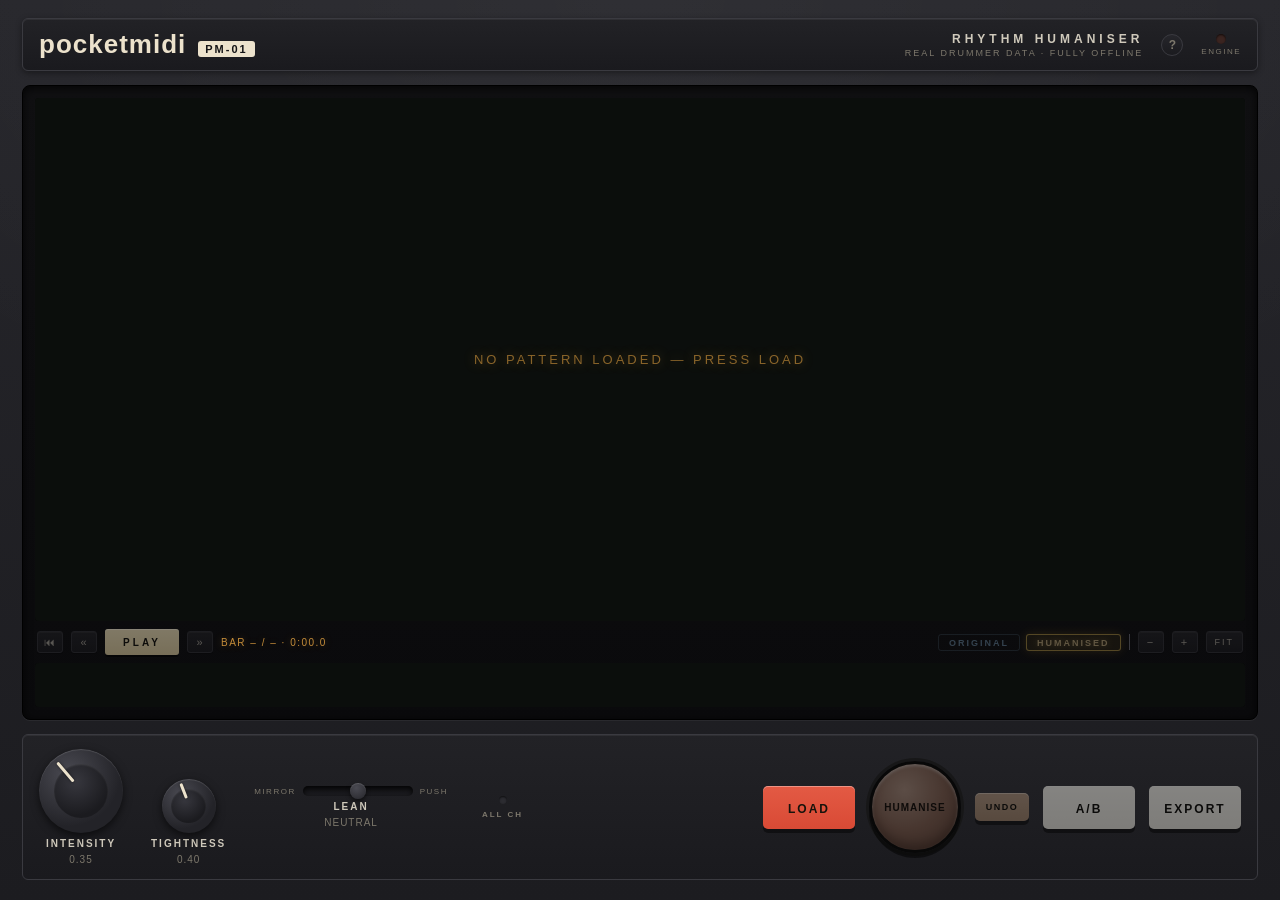
<file: pocketmidi_gui/web/index.html>
<!DOCTYPE html>
<html lang="en">
<head>
<meta charset="utf-8">
<title>pocketmidi</title>
<link rel="stylesheet" href="style.css">
</head>
<body>
<div id="unit">

  <header id="brandplate">
    <div class="brand-left">
      <span class="wordmark">pocketmidi</span>
      <span class="model-badge">PM-01</span>
    </div>
    <div class="brand-right">
      <div class="brand-lines">
        <span class="tagline">RHYTHM HUMANISER</span>
        <span class="subline">REAL DRUMMER DATA &middot; FULLY OFFLINE</span>
      </div>
      <button id="btn-help" title="What do all these controls do?">?</button>
      <div class="led-block" title="Lights when the humanisation engine and drummer profile are loaded">
        <div id="power-led" class="led"></div>
        <span class="led-label">ENGINE</span>
      </div>
    </div>
  </header>

  <section id="screen-bezel">
    <div id="screen-wrap">
      <canvas id="groove-screen"></canvas>
      <div id="screen-empty" class="screen-overlay visible">NO PATTERN LOADED &mdash; PRESS LOAD</div>
    </div>
    <div id="transport">
      <button class="tbtn" id="btn-tostart" title="Back to the top (Home)">&#9198;</button>
      <button class="tbtn" id="btn-barback" title="Back one bar (&larr;)">&laquo;</button>
      <button class="tbtn tbtn-play" id="btn-play" disabled
              title="Play / stop (space). Click the screen or drag the ruler to set where playback starts">PLAY</button>
      <button class="tbtn" id="btn-barfwd" title="Forward one bar (&rarr;)">&raquo;</button>
      <span id="readout">BAR &ndash; / &ndash; &middot; 0:00.0</span>
      <span class="t-space"></span>
      <div id="version-chips">
        <button class="vchip vchip-orig" id="vchip-orig" disabled
                title="Hear the un-humanised original (A)">ORIGINAL</button>
        <button class="vchip vchip-hum active" id="vchip-hum" disabled
                title="Hear the humanised version (A)">HUMANISED</button>
      </div>
      <span class="t-sep"></span>
      <button class="tbtn" id="btn-zoomout" title="Zoom out">&minus;</button>
      <button class="tbtn" id="btn-zoomin" title="Zoom in">+</button>
      <button class="tbtn tbtn-wide" id="btn-fit" title="Fit the whole song (double-click the screen does this too)">FIT</button>
    </div>
    <div id="minimap-wrap" title="Whole song — click or drag to move the view">
      <canvas id="minimap"></canvas>
    </div>
  </section>

  <section id="controls">
    <div id="knobs">
      <div class="knob-mount big" id="knob-intensity"
           title="How much humanisation is applied. 0.2–0.5 is the sweet spot; 1.0 is raw drummer spread (loose). Click a lane on the screen to set it for just that drum. Drag up/down · shift = fine · double-click = reset">
        <div class="knob"><div class="knob-cap"></div><div class="knob-rotor"><div class="knob-pointer"></div></div></div>
        <span class="ctl-label" id="lbl-intensity">INTENSITY</span>
        <span class="ctl-value">0.35</span>
        <button id="btn-kit" class="kit-chip" title="Back to whole-kit scope (Esc)">KIT</button>
      </div>
      <div class="knob-mount" id="knob-tightness"
           title="How much the kit moves as one pocket — kit-wide: the whole kit shares one internal clock. Drag up/down · shift = fine · double-click = reset">
        <div class="knob"><div class="knob-cap"></div><div class="knob-rotor"><div class="knob-pointer"></div></div></div>
        <span class="ctl-label">TIGHTNESS</span>
        <span class="ctl-value">0.40</span>
      </div>
      <div class="slider-mount" id="slider-lean"
           title="Kit-wide lean. Right = the source drummers' own push/drag habits; left = the MIRROR of them (inverts their tendencies); centre = neutral, variation centred on the grid.">
        <div class="slider-row">
          <span class="slider-end">MIRROR</span>
          <div class="slider-track"><div class="slider-thumb"></div></div>
          <span class="slider-end">PUSH</span>
        </div>
        <span class="ctl-label">LEAN</span>
        <span class="ctl-value">NEUTRAL</span>
      </div>
      <div class="mini-toggle" id="toggle-allch" title="Humanise drum-range notes on every MIDI channel, not just channel 10 (applies on next humanise)">
        <div class="mini-led"></div>
        <span class="ctl-label">ALL CH</span>
      </div>
    </div>
    <div id="buttons">
      <button id="btn-load"     class="pad pad-red">LOAD</button>
      <button id="btn-humanise" class="pad-hero" disabled
              title="Apply real-drummer timing and velocity — every press is a fresh take">
        <span>HUMANISE</span>
      </button>
      <button id="btn-undo"     class="pad pad-orange pad-small" disabled
              title="Swap back to the previous render (press again to redo)">UNDO</button>
      <button id="btn-ab"       class="pad pad-cream" disabled title="Flip between original and humanised while playing (A)">A/B</button>
      <button id="btn-export"   class="pad pad-cream" disabled title="Save the humanised MIDI">EXPORT</button>
    </div>
  </section>

  <div id="toast"></div>

  <div id="help-overlay">
    <div id="help-card">
      <div class="help-title">CONTROLS <button id="btn-help-close">&times;</button></div>
      <dl>
        <dt>INTENSITY</dt><dd>How much humanisation. 0.2&ndash;0.5 is the sweet spot; 1.0 is raw drummer spread. Click a lane name on the screen to set it for just that drum (a dot marks lanes with their own setting; KIT or Esc returns to the whole kit).</dd>
        <dt>TIGHTNESS</dt><dd>How much the kit moves as one pocket vs every hit drifting on its own. Kit-wide &mdash; the whole kit shares one internal clock, so a lane can be tighter, but not on a separate clock.</dd>
        <dt>LEAN</dt><dd>Kit-wide. Right (push) re-applies the source drummers' own per-drum lean habits; left is the mirror image of them &mdash; it inverts those tendencies, it doesn't add a flat delay. Centre = neutral, on the grid.</dd>
        <dt>ALL CH</dt><dd>Humanise drum notes on every MIDI channel, not just channel 10.</dd>
        <dt>HUMANISE</dt><dd>Apply the groove &mdash; every press is a fresh take with your current settings. <b>UNDO</b> swaps back to the previous render (again = redo).</dd>
        <dt>TRANSPORT</dt><dd>&#9198; top &middot; &laquo; &raquo; step a bar (&larr; &rarr;) &middot; drag the ruler or click the screen to move the playhead.</dd>
        <dt>ORIGINAL / HUMANISED</dt><dd>What you're hearing &mdash; blue is the original, amber is humanised. Click (or press A) to flip, even mid-playback.</dd>
        <dt>ENGINE</dt><dd>Lit when the drummer profile is loaded and ready.</dd>
        <dt>SCREEN</dt><dd>Click = set play position &middot; drag = pan &middot; &#8984;wheel = zoom &middot; double-click = fit &middot; ghosts = the other version's positions.</dd>
      </dl>
    </div>
  </div>
</div>

<script src="bridge.js"></script>
<script src="screen.js"></script>
<script src="knobs.js"></script>
<script src="audio.js"></script>
<script src="main.js"></script>
</body>
</html>
</file>
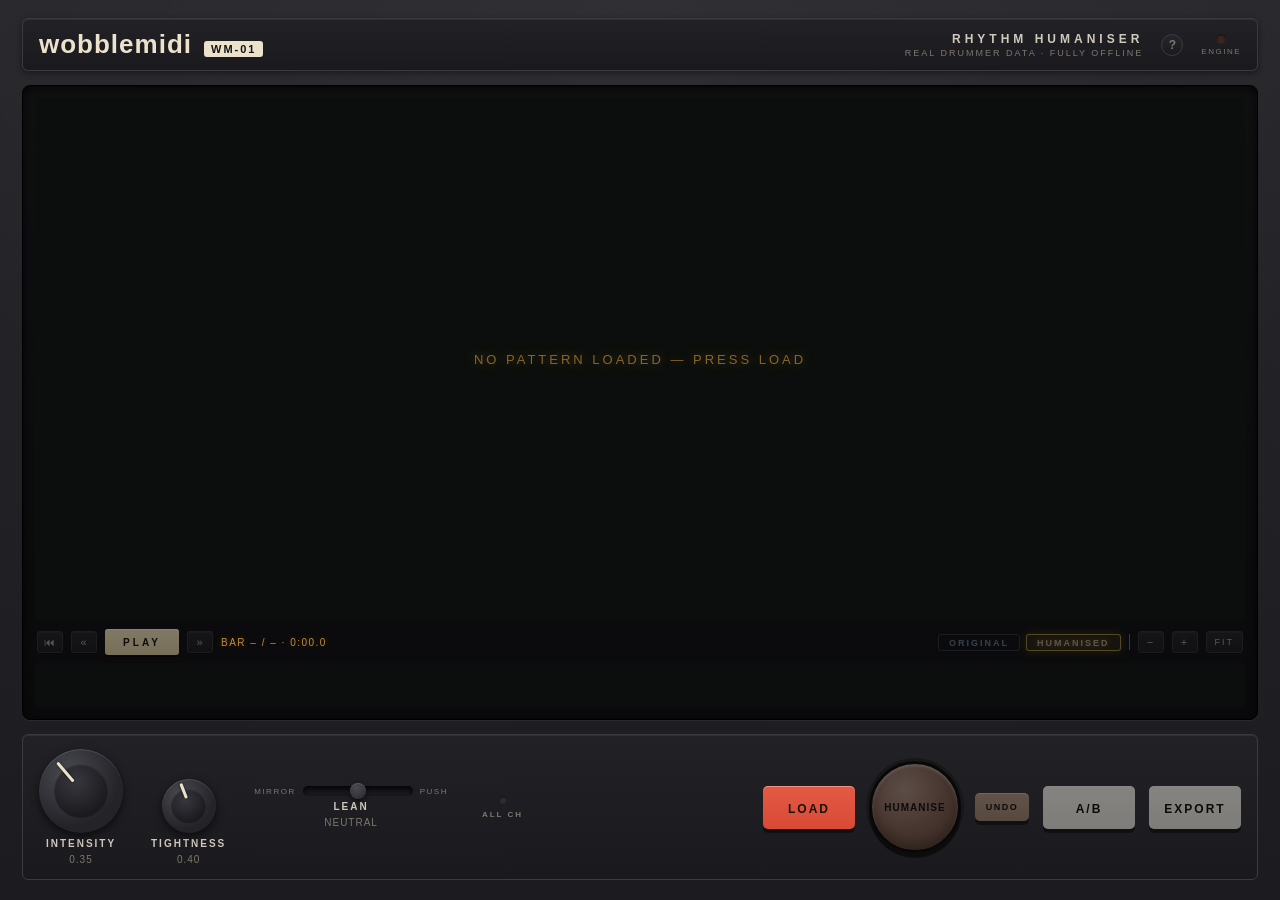
<file: wobblemidi_gui/web/index.html>
<!DOCTYPE html>
<html lang="en">
<head>
<meta charset="utf-8">
<title>wobblemidi</title>
<link rel="stylesheet" href="style.css">
</head>
<body>
<div id="unit">

  <header id="brandplate">
    <div class="brand-left">
      <span class="wordmark">wobblemidi</span>
      <span class="model-badge">WM-01</span>
    </div>
    <div class="brand-right">
      <div class="brand-lines">
        <span class="tagline">RHYTHM HUMANISER</span>
        <span class="subline">REAL DRUMMER DATA &middot; FULLY OFFLINE</span>
      </div>
      <button id="btn-help" title="What do all these controls do?">?</button>
      <div class="led-block" title="Lights when the humanisation engine and drummer profile are loaded">
        <div id="power-led" class="led"></div>
        <span class="led-label">ENGINE</span>
      </div>
    </div>
  </header>

  <section id="screen-bezel">
    <div id="screen-wrap">
      <canvas id="groove-screen"></canvas>
      <div id="screen-empty" class="screen-overlay visible">NO PATTERN LOADED &mdash; PRESS LOAD</div>
    </div>
    <div id="transport">
      <button class="tbtn" id="btn-tostart" title="Back to the top (Home)">&#9198;</button>
      <button class="tbtn" id="btn-barback" title="Back one bar (&larr;)">&laquo;</button>
      <button class="tbtn tbtn-play" id="btn-play" disabled
              title="Play / stop (space). Click the screen or drag the ruler to set where playback starts">PLAY</button>
      <button class="tbtn" id="btn-barfwd" title="Forward one bar (&rarr;)">&raquo;</button>
      <span id="readout">BAR &ndash; / &ndash; &middot; 0:00.0</span>
      <span class="t-space"></span>
      <div id="version-chips">
        <button class="vchip vchip-orig" id="vchip-orig" disabled
                title="Hear the un-humanised original (A)">ORIGINAL</button>
        <button class="vchip vchip-hum active" id="vchip-hum" disabled
                title="Hear the humanised version (A)">HUMANISED</button>
      </div>
      <span class="t-sep"></span>
      <button class="tbtn" id="btn-zoomout" title="Zoom out">&minus;</button>
      <button class="tbtn" id="btn-zoomin" title="Zoom in">+</button>
      <button class="tbtn tbtn-wide" id="btn-fit" title="Fit the whole song (double-click the screen does this too)">FIT</button>
    </div>
    <div id="minimap-wrap" title="Whole song — click or drag to move the view">
      <canvas id="minimap"></canvas>
    </div>
  </section>

  <section id="controls">
    <div id="knobs">
      <div class="knob-mount big" id="knob-intensity"
           title="How much humanisation is applied. 0.2–0.5 is the sweet spot; 1.0 is raw drummer spread (loose). Click a lane on the screen to set it for just that drum. Drag up/down · shift = fine · double-click = reset">
        <div class="knob"><div class="knob-cap"></div><div class="knob-rotor"><div class="knob-pointer"></div></div></div>
        <span class="ctl-label" id="lbl-intensity">INTENSITY</span>
        <span class="ctl-value">0.35</span>
        <button id="btn-kit" class="kit-chip" title="Back to whole-kit scope (Esc)">KIT</button>
      </div>
      <div class="knob-mount" id="knob-tightness"
           title="How much the kit moves as one pocket — kit-wide: the whole kit shares one internal clock. Drag up/down · shift = fine · double-click = reset">
        <div class="knob"><div class="knob-cap"></div><div class="knob-rotor"><div class="knob-pointer"></div></div></div>
        <span class="ctl-label">TIGHTNESS</span>
        <span class="ctl-value">0.40</span>
      </div>
      <div class="slider-mount" id="slider-lean"
           title="Kit-wide lean. Right = the source drummers' own push/drag habits; left = the MIRROR of them (inverts their tendencies); centre = neutral, variation centred on the grid.">
        <div class="slider-row">
          <span class="slider-end">MIRROR</span>
          <div class="slider-track"><div class="slider-thumb"></div></div>
          <span class="slider-end">PUSH</span>
        </div>
        <span class="ctl-label">LEAN</span>
        <span class="ctl-value">NEUTRAL</span>
      </div>
      <div class="mini-toggle" id="toggle-allch" title="Humanise drum-range notes on every MIDI channel, not just channel 10 (applies on next humanise)">
        <div class="mini-led"></div>
        <span class="ctl-label">ALL CH</span>
      </div>
    </div>
    <div id="buttons">
      <button id="btn-load"     class="pad pad-red">LOAD</button>
      <button id="btn-humanise" class="pad-hero" disabled
              title="Apply real-drummer timing and velocity — every press is a fresh take">
        <span>HUMANISE</span>
      </button>
      <button id="btn-undo"     class="pad pad-orange pad-small" disabled
              title="Swap back to the previous render (press again to redo)">UNDO</button>
      <button id="btn-ab"       class="pad pad-cream" disabled title="Flip between original and humanised while playing (A)">A/B</button>
      <button id="btn-export"   class="pad pad-cream" disabled title="Save the humanised MIDI">EXPORT</button>
    </div>
  </section>

  <div id="toast"></div>

  <div id="help-overlay">
    <div id="help-card">
      <div class="help-title">CONTROLS <button id="btn-help-close">&times;</button></div>
      <dl>
        <dt>INTENSITY</dt><dd>How much humanisation. 0.2&ndash;0.5 is the sweet spot; 1.0 is raw drummer spread. Click a lane name on the screen to set it for just that drum (a dot marks lanes with their own setting; KIT or Esc returns to the whole kit).</dd>
        <dt>TIGHTNESS</dt><dd>How much the kit moves as one pocket vs every hit drifting on its own. Kit-wide &mdash; the whole kit shares one internal clock, so a lane can be tighter, but not on a separate clock.</dd>
        <dt>LEAN</dt><dd>Kit-wide. Right (push) re-applies the source drummers' own per-drum lean habits; left is the mirror image of them &mdash; it inverts those tendencies, it doesn't add a flat delay. Centre = neutral, on the grid.</dd>
        <dt>ALL CH</dt><dd>Humanise drum notes on every MIDI channel, not just channel 10.</dd>
        <dt>HUMANISE</dt><dd>Apply the groove &mdash; every press is a fresh take with your current settings. <b>UNDO</b> swaps back to the previous render (again = redo).</dd>
        <dt>TRANSPORT</dt><dd>&#9198; top &middot; &laquo; &raquo; step a bar (&larr; &rarr;) &middot; drag the ruler or click the screen to move the playhead.</dd>
        <dt>ORIGINAL / HUMANISED</dt><dd>What you're hearing &mdash; blue is the original, amber is humanised. Click (or press A) to flip, even mid-playback.</dd>
        <dt>ENGINE</dt><dd>Lit when the drummer profile is loaded and ready.</dd>
        <dt>SCREEN</dt><dd>Click = set play position &middot; drag = pan &middot; &#8984;wheel = zoom &middot; double-click = fit &middot; ghosts = the other version's positions.</dd>
      </dl>
    </div>
  </div>
</div>

<script src="bridge.js"></script>
<script src="screen.js"></script>
<script src="knobs.js"></script>
<script src="audio.js"></script>
<script src="main.js"></script>
</body>
</html>
</file>
<file: pocketmidi_gui/web/style.css>
/* pocketmidi faceplate — TR-808-inspired skin.
   Palette: charcoal case, warm cream labels, the 808 red/orange/yellow/cream pad row. */

:root {
  --case:        #141416;
  --panel-hi:    #26262b;
  --panel-lo:    #1c1c20;
  --line:        #3a3a40;
  --label:       #cfc9bb;
  --label-dim:   #7d786c;
  --red:         #d94a35;
  --orange:      #e2782a;
  --yellow:      #e8b73c;
  --cream:       #ece2cc;
  --screen-bg:   #0b0e0c;
  --screen-glow: #ffb648;
  --led-on:      #ff5b3d;
}

* { margin: 0; padding: 0; box-sizing: border-box; user-select: none; -webkit-user-select: none; }

html, body {
  height: 100%;
  background: var(--case);
  font-family: "Futura", "Avenir Next", "Century Gothic", -apple-system, sans-serif;
  color: var(--label);
  overflow: hidden;
}

#unit {
  display: flex;
  flex-direction: column;
  height: 100vh;
  padding: 18px 22px 20px;
  gap: 14px;
  background:
    radial-gradient(120% 90% at 50% 0%, rgba(255,255,255,0.045), rgba(255,255,255,0) 60%),
    linear-gradient(180deg, var(--panel-hi), var(--panel-lo));
}

/* ---------- brand plate ---------- */

#brandplate {
  display: flex;
  justify-content: space-between;
  align-items: center;
  padding: 10px 16px;
  border: 1px solid var(--line);
  border-radius: 6px;
  background: linear-gradient(180deg, #222226, #1a1a1e);
  box-shadow: inset 0 1px 0 rgba(255,255,255,0.06), 0 2px 6px rgba(0,0,0,0.4);
}

.brand-left { display: flex; align-items: baseline; gap: 12px; }

.wordmark {
  font-size: 26px;
  font-weight: 700;
  letter-spacing: 1px;
  color: var(--cream);
}

.model-badge {
  font-size: 11px;
  font-weight: 700;
  letter-spacing: 2px;
  color: var(--case);
  background: var(--cream);
  padding: 2px 7px;
  border-radius: 3px;
}

.brand-right { display: flex; align-items: center; gap: 18px; }

.brand-lines { display: flex; flex-direction: column; align-items: flex-end; gap: 2px; }

.tagline {
  font-size: 12px;
  font-weight: 700;
  letter-spacing: 4px;
  color: var(--label);
}

.subline {
  font-size: 9px;
  letter-spacing: 2px;
  color: var(--label-dim);
}

.led-block { display: flex; flex-direction: column; align-items: center; gap: 3px; }

.led {
  width: 10px; height: 10px;
  border-radius: 50%;
  background: #3a2420;
  box-shadow: inset 0 1px 2px rgba(0,0,0,0.7);
}

.led.on {
  background: var(--led-on);
  box-shadow: 0 0 8px 2px rgba(255,91,61,0.55), inset 0 0 2px rgba(255,255,255,0.5);
}

@keyframes led-blink { 0%, 100% { opacity: 1; } 50% { opacity: 0.25; } }
.led.err { background: var(--led-on); animation: led-blink 0.7s step-end infinite; }

#btn-help {
  width: 22px; height: 22px;
  border-radius: 50%;
  border: 1px solid var(--line);
  background: linear-gradient(180deg, #26262b, #1b1b1f);
  color: var(--label-dim);
  font-family: inherit;
  font-size: 12px;
  font-weight: 700;
  cursor: pointer;
}

#btn-help:hover { color: var(--cream); }

.led-label { font-size: 8px; letter-spacing: 1.5px; color: var(--label-dim); }

/* ---------- screen ---------- */

#screen-bezel {
  flex: 1;
  display: flex;
  flex-direction: column;
  gap: 8px;
  min-height: 0;
  padding: 12px;
  border-radius: 8px;
  border: 1px solid #000;
  background: linear-gradient(180deg, #101012, #0a0a0c);
  box-shadow: inset 0 2px 10px rgba(0,0,0,0.8), 0 1px 0 rgba(255,255,255,0.05);
}

#screen-wrap {
  position: relative;
  flex: 1;
  min-height: 0;
  border-radius: 4px;
  overflow: hidden;
  background: var(--screen-bg);
  box-shadow: inset 0 0 40px rgba(0,0,0,0.55);
}

#groove-screen { position: absolute; inset: 0; width: 100%; height: 100%; }

.screen-overlay {
  position: absolute;
  inset: 0;
  display: none;
  align-items: center;
  justify-content: center;
  font-size: 13px;
  letter-spacing: 3px;
  color: rgba(255,182,72,0.5);
  text-shadow: 0 0 12px rgba(255,182,72,0.35);
  pointer-events: none;
}

.screen-overlay.visible { display: flex; }

#minimap-wrap {
  height: 44px;
  border-radius: 4px;
  overflow: hidden;
  background: var(--screen-bg);
  box-shadow: inset 0 0 20px rgba(0,0,0,0.55);
}

#minimap { width: 100%; height: 100%; display: block; }

/* ---------- transport strip ---------- */

#transport {
  display: flex;
  align-items: center;
  gap: 8px;
  padding: 0 2px;
}

.tbtn {
  min-width: 26px;
  height: 22px;
  border: 1px solid var(--line);
  border-radius: 3px;
  background: linear-gradient(180deg, #26262b, #1b1b1f);
  color: var(--label);
  font-family: inherit;
  font-size: 11px;
  letter-spacing: 1px;
  cursor: pointer;
  box-shadow: 0 1px 0 rgba(0,0,0,0.5), inset 0 1px 0 rgba(255,255,255,0.06);
}

.tbtn:active:not(:disabled) { transform: translateY(1px); box-shadow: none; }
.tbtn:disabled { opacity: 0.4; cursor: default; }
.tbtn-wide { padding: 0 8px; font-size: 9px; letter-spacing: 2px; }

.tbtn-play {
  min-width: 74px;
  height: 26px;
  font-size: 10px;
  font-weight: 700;
  letter-spacing: 3px;
  color: #17130c;
  border: none;
  background: linear-gradient(180deg, #f2c95c, var(--yellow));
  box-shadow: 0 2px 0 rgba(0,0,0,0.5), inset 0 1px 0 rgba(255,255,255,0.35);
}

.tbtn-play.lit {
  box-shadow: 0 2px 0 rgba(0,0,0,0.5), 0 0 12px 2px rgba(242,201,92,0.55),
              inset 0 1px 0 rgba(255,255,255,0.35);
}

.tbtn-play:disabled { filter: grayscale(0.7) brightness(0.6); opacity: 1; }

#readout {
  font-size: 10px;
  letter-spacing: 1.5px;
  color: rgba(255, 182, 72, 0.75);
  font-variant-numeric: tabular-nums;
  text-shadow: 0 0 8px rgba(255, 182, 72, 0.25);
  min-width: 168px;
}

.t-space { flex: 1; }
.t-sep { width: 1px; height: 16px; background: var(--line); }

#version-chips { display: flex; gap: 6px; }

.vchip {
  padding: 3px 10px 2px;
  border-radius: 3px;
  border: 1px solid;
  background: transparent;
  font-family: inherit;
  font-size: 9px;
  font-weight: 700;
  letter-spacing: 2px;
  cursor: pointer;
  transition: all 0.12s ease;
}

.vchip-orig  { color: #7fa7c6; border-color: rgba(127, 167, 198, 0.35); }
.vchip-hum   { color: #c99a4e; border-color: rgba(232, 183, 60, 0.35); }

.vchip.active.vchip-orig {
  color: #d7ecfb;
  border-color: rgba(140, 190, 230, 0.9);
  background: rgba(74, 127, 208, 0.18);
  box-shadow: 0 0 10px rgba(110, 170, 220, 0.35);
  text-shadow: 0 0 6px rgba(160, 200, 235, 0.6);
}

.vchip.active.vchip-hum {
  color: #ffe1a3;
  border-color: rgba(240, 200, 90, 0.9);
  background: rgba(232, 183, 60, 0.16);
  box-shadow: 0 0 10px rgba(232, 183, 60, 0.35);
  text-shadow: 0 0 6px rgba(255, 210, 120, 0.6);
}

.vchip:disabled { opacity: 0.35; cursor: default; box-shadow: none; }

@keyframes pad-pulse {
  0%, 100% { filter: brightness(1); }
  50% { filter: brightness(0.7); }
}

.pad.busy { animation: pad-pulse 0.9s ease-in-out infinite; cursor: wait; }

/* ---------- controls ---------- */

#controls {
  display: flex;
  justify-content: space-between;
  align-items: stretch;
  gap: 24px;
  padding: 14px 16px;
  border: 1px solid var(--line);
  border-radius: 6px;
  background: linear-gradient(180deg, #222226, #1a1a1e);
  box-shadow: inset 0 1px 0 rgba(255,255,255,0.06);
}

#knobs { display: flex; align-items: flex-end; gap: 28px; }

.knob-mount, .toggle-mount {
  display: flex;
  flex-direction: column;
  align-items: center;
  gap: 5px;
}

.knob {
  position: relative;
  width: 54px; height: 54px;
  border-radius: 50%;
  background:
    radial-gradient(circle at 35% 30%, #4a4a52, #232328 65%),
    #232328;
  box-shadow: 0 3px 8px rgba(0,0,0,0.6), inset 0 1px 1px rgba(255,255,255,0.15);
  cursor: ns-resize;
}

.knob-mount.big .knob { width: 84px; height: 84px; }

.knob-cap {
  position: absolute;
  inset: 18%;
  border-radius: 50%;
  background: radial-gradient(circle at 40% 32%, #37373e, #1b1b1f 70%);
  box-shadow: inset 0 1px 2px rgba(255,255,255,0.1);
}

.knob-rotor {
  position: absolute;
  inset: 0;
  transform-origin: 50% 50%;    /* the rotor spins; the knob face and its
                                   highlight stay put */
}

.knob-pointer {
  position: absolute;
  left: 50%; top: 6%;
  width: 3px; height: 30%;
  margin-left: -1.5px;
  border-radius: 2px;
  background: var(--cream);
  box-shadow: 0 0 3px rgba(0,0,0,0.6);
}

.ctl-label { font-size: 10px; font-weight: 700; letter-spacing: 2px; color: var(--label); }
.ctl-value { font-size: 10px; letter-spacing: 1px; color: var(--label-dim); font-variant-numeric: tabular-nums; }

.toggle {
  width: 30px; height: 54px;
  border-radius: 15px;
  background: linear-gradient(180deg, #101013, #1c1c20);
  box-shadow: inset 0 2px 6px rgba(0,0,0,0.8);
  position: relative;
  cursor: pointer;
}

.toggle-lever {
  position: absolute;
  left: 3px; right: 3px;
  bottom: 3px;
  height: 24px;
  border-radius: 12px;
  background: radial-gradient(circle at 40% 30%, #4a4a52, #26262b);
  box-shadow: 0 2px 4px rgba(0,0,0,0.6), inset 0 1px 1px rgba(255,255,255,0.15);
  transition: bottom 0.12s ease;
}

.toggle.on .toggle-lever { bottom: 27px; background: radial-gradient(circle at 40% 30%, var(--orange), #8a4517); }

.mini-toggle {
  display: flex;
  flex-direction: column;
  align-items: center;
  gap: 6px;
  align-self: center;
  padding: 8px 6px;
  border-radius: 4px;
  cursor: pointer;
}

.mini-toggle .mini-led {
  width: 8px; height: 8px;
  border-radius: 50%;
  background: #2c2c31;
  box-shadow: inset 0 1px 2px rgba(0,0,0,0.7);
}

.mini-toggle.on .mini-led {
  background: var(--yellow);
  box-shadow: 0 0 6px 1px rgba(232,183,60,0.5);
}

.mini-toggle .ctl-label { color: var(--label-dim); font-size: 8px; }
.mini-toggle.on .ctl-label { color: var(--label); }

/* ---------- LEAN slider ---------- */

.slider-mount {
  display: flex;
  flex-direction: column;
  align-items: center;
  gap: 5px;
  align-self: center;
}

.slider-row { display: flex; align-items: center; gap: 7px; }

.slider-end { font-size: 8px; letter-spacing: 1.5px; color: var(--label-dim); }

.slider-track {
  position: relative;
  width: 110px;
  height: 10px;
  border-radius: 5px;
  background: linear-gradient(180deg, #101013, #1c1c20);
  box-shadow: inset 0 2px 5px rgba(0,0,0,0.8);
  cursor: ew-resize;
}

.slider-track::before {           /* centre detent notch */
  content: "";
  position: absolute;
  left: 50%; top: -3px;
  width: 1px; height: 3px;
  background: var(--label-dim);
}

.slider-thumb {
  position: absolute;
  top: 50%;
  width: 16px; height: 16px;
  border-radius: 50%;
  transform: translate(-50%, -50%);
  background: radial-gradient(circle at 40% 30%, #4a4a52, #26262b);
  box-shadow: 0 2px 4px rgba(0,0,0,0.6), inset 0 1px 1px rgba(255,255,255,0.15);
  pointer-events: none;
}

.slider-mount:not(.at-default) .slider-thumb {
  background: radial-gradient(circle at 40% 30%, var(--orange), #8a4517);
}

/* lane-scope */

.kit-chip {
  display: none;
  margin-top: 2px;
  padding: 2px 8px;
  border-radius: 3px;
  border: 1px solid rgba(232,183,60,0.5);
  background: rgba(232,183,60,0.12);
  color: var(--yellow);
  font-family: inherit;
  font-size: 8px;
  font-weight: 700;
  letter-spacing: 2px;
  cursor: pointer;
}

.kit-chip.visible { display: block; }

.kitwide-dim { opacity: 0.4; pointer-events: none; }

/* ---------- button row ---------- */

#buttons { display: flex; align-items: center; gap: 14px; }

.pad {
  min-width: 92px;
  padding: 16px 14px 13px;
  border: none;
  border-radius: 5px;
  font-family: inherit;
  font-size: 12px;
  font-weight: 700;
  letter-spacing: 2px;
  color: #17130c;
  cursor: pointer;
  box-shadow: 0 4px 0 rgba(0,0,0,0.45), inset 0 1px 0 rgba(255,255,255,0.35);
  transition: transform 0.05s ease, box-shadow 0.05s ease, filter 0.1s ease;
}

.pad:active:not(:disabled) {
  transform: translateY(3px);
  box-shadow: 0 1px 0 rgba(0,0,0,0.45), inset 0 1px 0 rgba(255,255,255,0.25);
}

.pad:disabled { filter: grayscale(0.75) brightness(0.55); cursor: default; }

.pad-small {
  min-width: 54px;
  padding: 8px 8px 6px;
  font-size: 9px;
  line-height: 1.5;
  letter-spacing: 1.5px;
}

/* ---------- HUMANISE hero button — the big round 808 start button ---------- */

.pad-hero {
  width: 92px;
  height: 92px;
  border-radius: 50%;
  border: 3px solid #101013;
  background:
    radial-gradient(circle at 38% 30%, #ff8a52, #e2571f 52%, #a83a12 100%);
  color: #2a1206;
  font-family: inherit;
  font-size: 10px;
  font-weight: 700;
  letter-spacing: 1px;
  cursor: pointer;
  box-shadow:
    0 5px 0 rgba(0,0,0,0.5),
    0 0 0 3px #2e2e33,
    inset 0 2px 3px rgba(255,255,255,0.45),
    inset 0 -6px 10px rgba(120, 30, 0, 0.45);
  transition: filter 0.12s ease;
}

.pad-hero:active:not(:disabled) {
  transform: translateY(4px);
  box-shadow:
    0 1px 0 rgba(0,0,0,0.5),
    0 0 0 3px #2e2e33,
    inset 0 2px 6px rgba(60, 15, 0, 0.6);
}

.pad-hero:disabled { filter: grayscale(0.75) brightness(0.5); cursor: default; }

.pad-hero.busy { animation: pad-pulse 0.9s ease-in-out infinite; cursor: wait; }

@keyframes hero-flash {
  0%   { box-shadow: 0 5px 0 rgba(0,0,0,0.5), 0 0 0 3px #2e2e33,
                     0 0 26px 8px rgba(255, 138, 82, 0.85),
                     inset 0 2px 3px rgba(255,255,255,0.45); }
  100% { box-shadow: 0 5px 0 rgba(0,0,0,0.5), 0 0 0 3px #2e2e33,
                     inset 0 2px 3px rgba(255,255,255,0.45),
                     inset 0 -6px 10px rgba(120, 30, 0, 0.45); }
}

.pad-hero.flash { animation: hero-flash 0.55s ease-out; }

@keyframes hero-armed {
  0%, 100% { box-shadow: 0 5px 0 rgba(0,0,0,0.5), 0 0 0 3px #2e2e33,
                         0 0 8px 1px rgba(255, 138, 82, 0.25),
                         inset 0 2px 3px rgba(255,255,255,0.45),
                         inset 0 -6px 10px rgba(120, 30, 0, 0.45); }
  50%      { box-shadow: 0 5px 0 rgba(0,0,0,0.5), 0 0 0 3px #2e2e33,
                         0 0 20px 5px rgba(255, 138, 82, 0.55),
                         inset 0 2px 3px rgba(255,255,255,0.45),
                         inset 0 -6px 10px rgba(120, 30, 0, 0.45); }
}

.pad-hero.armed { animation: hero-armed 2.2s ease-in-out infinite; }

/* ---------- help overlay ---------- */

#help-overlay {
  position: fixed;
  inset: 0;
  display: none;
  align-items: center;
  justify-content: center;
  background: rgba(8, 8, 10, 0.72);
  z-index: 40;
}

#help-overlay.visible { display: flex; }

#help-card {
  max-width: 560px;
  max-height: 80vh;
  overflow-y: auto;
  padding: 18px 22px 20px;
  border-radius: 8px;
  border: 1px solid var(--line);
  background: linear-gradient(180deg, #222226, #1a1a1e);
  box-shadow: 0 12px 40px rgba(0,0,0,0.7);
}

.help-title {
  display: flex;
  justify-content: space-between;
  align-items: center;
  font-size: 13px;
  font-weight: 700;
  letter-spacing: 4px;
  color: var(--cream);
  margin-bottom: 12px;
}

#btn-help-close {
  border: none;
  background: none;
  color: var(--label-dim);
  font-size: 18px;
  cursor: pointer;
}

#help-card dl { display: grid; grid-template-columns: 118px 1fr; gap: 7px 14px; }

#help-card dt {
  font-size: 10px;
  font-weight: 700;
  letter-spacing: 1.5px;
  color: var(--yellow);
  text-align: right;
  padding-top: 1px;
}

#help-card dd { font-size: 11.5px; line-height: 1.45; color: var(--label); }

.pad-red    { background: linear-gradient(180deg, #e35a44, var(--red)); }
.pad-orange { background: linear-gradient(180deg, #ef8c3e, var(--orange)); }
.pad-yellow { background: linear-gradient(180deg, #f2c95c, var(--yellow)); }
.pad-cream  { background: linear-gradient(180deg, #f6efdd, var(--cream)); }

.pad.lit { box-shadow: 0 4px 0 rgba(0,0,0,0.45), 0 0 14px 2px rgba(242,201,92,0.5), inset 0 1px 0 rgba(255,255,255,0.35); }

/* ---------- toast ---------- */

#toast {
  position: fixed;
  left: 50%;
  bottom: 26px;
  transform: translateX(-50%) translateY(20px);
  max-width: 70%;
  padding: 10px 18px;
  border-radius: 5px;
  background: rgba(20, 20, 24, 0.95);
  border: 1px solid var(--line);
  color: var(--cream);
  font-size: 12px;
  letter-spacing: 0.5px;
  opacity: 0;
  pointer-events: none;
  transition: opacity 0.18s ease, transform 0.18s ease;
}

#toast.show { opacity: 1; transform: translateX(-50%) translateY(0); }
</file>
<file: wobblemidi_gui/web/style.css>
/* wobblemidi faceplate — TR-808-inspired skin.
   Palette: charcoal case, warm cream labels, the 808 red/orange/yellow/cream pad row. */

:root {
  --case:        #141416;
  --panel-hi:    #26262b;
  --panel-lo:    #1c1c20;
  --line:        #3a3a40;
  --label:       #cfc9bb;
  --label-dim:   #7d786c;
  --red:         #d94a35;
  --orange:      #e2782a;
  --yellow:      #e8b73c;
  --cream:       #ece2cc;
  --screen-bg:   #0b0e0c;
  --screen-glow: #ffb648;
  --led-on:      #ff5b3d;
}

* { margin: 0; padding: 0; box-sizing: border-box; user-select: none; -webkit-user-select: none; }

html, body {
  height: 100%;
  background: var(--case);
  font-family: "Futura", "Avenir Next", "Century Gothic", -apple-system, sans-serif;
  color: var(--label);
  overflow: hidden;
}

#unit {
  display: flex;
  flex-direction: column;
  height: 100vh;
  padding: 18px 22px 20px;
  gap: 14px;
  background:
    radial-gradient(120% 90% at 50% 0%, rgba(255,255,255,0.045), rgba(255,255,255,0) 60%),
    linear-gradient(180deg, var(--panel-hi), var(--panel-lo));
}

/* ---------- brand plate ---------- */

#brandplate {
  display: flex;
  justify-content: space-between;
  align-items: center;
  padding: 10px 16px;
  border: 1px solid var(--line);
  border-radius: 6px;
  background: linear-gradient(180deg, #222226, #1a1a1e);
  box-shadow: inset 0 1px 0 rgba(255,255,255,0.06), 0 2px 6px rgba(0,0,0,0.4);
}

.brand-left { display: flex; align-items: baseline; gap: 12px; }

.wordmark {
  font-size: 26px;
  font-weight: 700;
  letter-spacing: 1px;
  color: var(--cream);
}

.model-badge {
  font-size: 11px;
  font-weight: 700;
  letter-spacing: 2px;
  color: var(--case);
  background: var(--cream);
  padding: 2px 7px;
  border-radius: 3px;
}

.brand-right { display: flex; align-items: center; gap: 18px; }

.brand-lines { display: flex; flex-direction: column; align-items: flex-end; gap: 2px; }

.tagline {
  font-size: 12px;
  font-weight: 700;
  letter-spacing: 4px;
  color: var(--label);
}

.subline {
  font-size: 9px;
  letter-spacing: 2px;
  color: var(--label-dim);
}

.led-block { display: flex; flex-direction: column; align-items: center; gap: 3px; }

.led {
  width: 10px; height: 10px;
  border-radius: 50%;
  background: #3a2420;
  box-shadow: inset 0 1px 2px rgba(0,0,0,0.7);
}

.led.on {
  background: var(--led-on);
  box-shadow: 0 0 8px 2px rgba(255,91,61,0.55), inset 0 0 2px rgba(255,255,255,0.5);
}

@keyframes led-blink { 0%, 100% { opacity: 1; } 50% { opacity: 0.25; } }
.led.err { background: var(--led-on); animation: led-blink 0.7s step-end infinite; }

#btn-help {
  width: 22px; height: 22px;
  border-radius: 50%;
  border: 1px solid var(--line);
  background: linear-gradient(180deg, #26262b, #1b1b1f);
  color: var(--label-dim);
  font-family: inherit;
  font-size: 12px;
  font-weight: 700;
  cursor: pointer;
}

#btn-help:hover { color: var(--cream); }

.led-label { font-size: 8px; letter-spacing: 1.5px; color: var(--label-dim); }

/* ---------- screen ---------- */

#screen-bezel {
  flex: 1;
  display: flex;
  flex-direction: column;
  gap: 8px;
  min-height: 0;
  padding: 12px;
  border-radius: 8px;
  border: 1px solid #000;
  background: linear-gradient(180deg, #101012, #0a0a0c);
  box-shadow: inset 0 2px 10px rgba(0,0,0,0.8), 0 1px 0 rgba(255,255,255,0.05);
}

#screen-wrap {
  position: relative;
  flex: 1;
  min-height: 0;
  border-radius: 4px;
  overflow: hidden;
  background: var(--screen-bg);
  box-shadow: inset 0 0 40px rgba(0,0,0,0.55);
}

#groove-screen { position: absolute; inset: 0; width: 100%; height: 100%; }

.screen-overlay {
  position: absolute;
  inset: 0;
  display: none;
  align-items: center;
  justify-content: center;
  font-size: 13px;
  letter-spacing: 3px;
  color: rgba(255,182,72,0.5);
  text-shadow: 0 0 12px rgba(255,182,72,0.35);
  pointer-events: none;
}

.screen-overlay.visible { display: flex; }

#minimap-wrap {
  height: 44px;
  border-radius: 4px;
  overflow: hidden;
  background: var(--screen-bg);
  box-shadow: inset 0 0 20px rgba(0,0,0,0.55);
}

#minimap { width: 100%; height: 100%; display: block; }

/* ---------- transport strip ---------- */

#transport {
  display: flex;
  align-items: center;
  gap: 8px;
  padding: 0 2px;
}

.tbtn {
  min-width: 26px;
  height: 22px;
  border: 1px solid var(--line);
  border-radius: 3px;
  background: linear-gradient(180deg, #26262b, #1b1b1f);
  color: var(--label);
  font-family: inherit;
  font-size: 11px;
  letter-spacing: 1px;
  cursor: pointer;
  box-shadow: 0 1px 0 rgba(0,0,0,0.5), inset 0 1px 0 rgba(255,255,255,0.06);
}

.tbtn:active:not(:disabled) { transform: translateY(1px); box-shadow: none; }
.tbtn:disabled { opacity: 0.4; cursor: default; }
.tbtn-wide { padding: 0 8px; font-size: 9px; letter-spacing: 2px; }

.tbtn-play {
  min-width: 74px;
  height: 26px;
  font-size: 10px;
  font-weight: 700;
  letter-spacing: 3px;
  color: #17130c;
  border: none;
  background: linear-gradient(180deg, #f2c95c, var(--yellow));
  box-shadow: 0 2px 0 rgba(0,0,0,0.5), inset 0 1px 0 rgba(255,255,255,0.35);
}

.tbtn-play.lit {
  box-shadow: 0 2px 0 rgba(0,0,0,0.5), 0 0 12px 2px rgba(242,201,92,0.55),
              inset 0 1px 0 rgba(255,255,255,0.35);
}

.tbtn-play:disabled { filter: grayscale(0.7) brightness(0.6); opacity: 1; }

#readout {
  font-size: 10px;
  letter-spacing: 1.5px;
  color: rgba(255, 182, 72, 0.75);
  font-variant-numeric: tabular-nums;
  text-shadow: 0 0 8px rgba(255, 182, 72, 0.25);
  min-width: 168px;
}

.t-space { flex: 1; }
.t-sep { width: 1px; height: 16px; background: var(--line); }

#version-chips { display: flex; gap: 6px; }

.vchip {
  padding: 3px 10px 2px;
  border-radius: 3px;
  border: 1px solid;
  background: transparent;
  font-family: inherit;
  font-size: 9px;
  font-weight: 700;
  letter-spacing: 2px;
  cursor: pointer;
  transition: all 0.12s ease;
}

.vchip-orig  { color: #7fa7c6; border-color: rgba(127, 167, 198, 0.35); }
.vchip-hum   { color: #c99a4e; border-color: rgba(232, 183, 60, 0.35); }

.vchip.active.vchip-orig {
  color: #d7ecfb;
  border-color: rgba(140, 190, 230, 0.9);
  background: rgba(74, 127, 208, 0.18);
  box-shadow: 0 0 10px rgba(110, 170, 220, 0.35);
  text-shadow: 0 0 6px rgba(160, 200, 235, 0.6);
}

.vchip.active.vchip-hum {
  color: #ffe1a3;
  border-color: rgba(240, 200, 90, 0.9);
  background: rgba(232, 183, 60, 0.16);
  box-shadow: 0 0 10px rgba(232, 183, 60, 0.35);
  text-shadow: 0 0 6px rgba(255, 210, 120, 0.6);
}

.vchip:disabled { opacity: 0.35; cursor: default; box-shadow: none; }

@keyframes pad-pulse {
  0%, 100% { filter: brightness(1); }
  50% { filter: brightness(0.7); }
}

.pad.busy { animation: pad-pulse 0.9s ease-in-out infinite; cursor: wait; }

/* ---------- controls ---------- */

#controls {
  display: flex;
  justify-content: space-between;
  align-items: stretch;
  gap: 24px;
  padding: 14px 16px;
  border: 1px solid var(--line);
  border-radius: 6px;
  background: linear-gradient(180deg, #222226, #1a1a1e);
  box-shadow: inset 0 1px 0 rgba(255,255,255,0.06);
}

#knobs { display: flex; align-items: flex-end; gap: 28px; }

.knob-mount, .toggle-mount {
  display: flex;
  flex-direction: column;
  align-items: center;
  gap: 5px;
}

.knob {
  position: relative;
  width: 54px; height: 54px;
  border-radius: 50%;
  background:
    radial-gradient(circle at 35% 30%, #4a4a52, #232328 65%),
    #232328;
  box-shadow: 0 3px 8px rgba(0,0,0,0.6), inset 0 1px 1px rgba(255,255,255,0.15);
  cursor: ns-resize;
}

.knob-mount.big .knob { width: 84px; height: 84px; }

.knob-cap {
  position: absolute;
  inset: 18%;
  border-radius: 50%;
  background: radial-gradient(circle at 40% 32%, #37373e, #1b1b1f 70%);
  box-shadow: inset 0 1px 2px rgba(255,255,255,0.1);
}

.knob-rotor {
  position: absolute;
  inset: 0;
  transform-origin: 50% 50%;    /* the rotor spins; the knob face and its
                                   highlight stay put */
}

.knob-pointer {
  position: absolute;
  left: 50%; top: 6%;
  width: 3px; height: 30%;
  margin-left: -1.5px;
  border-radius: 2px;
  background: var(--cream);
  box-shadow: 0 0 3px rgba(0,0,0,0.6);
}

.ctl-label { font-size: 10px; font-weight: 700; letter-spacing: 2px; color: var(--label); }
.ctl-value { font-size: 10px; letter-spacing: 1px; color: var(--label-dim); font-variant-numeric: tabular-nums; }

.toggle {
  width: 30px; height: 54px;
  border-radius: 15px;
  background: linear-gradient(180deg, #101013, #1c1c20);
  box-shadow: inset 0 2px 6px rgba(0,0,0,0.8);
  position: relative;
  cursor: pointer;
}

.toggle-lever {
  position: absolute;
  left: 3px; right: 3px;
  bottom: 3px;
  height: 24px;
  border-radius: 12px;
  background: radial-gradient(circle at 40% 30%, #4a4a52, #26262b);
  box-shadow: 0 2px 4px rgba(0,0,0,0.6), inset 0 1px 1px rgba(255,255,255,0.15);
  transition: bottom 0.12s ease;
}

.toggle.on .toggle-lever { bottom: 27px; background: radial-gradient(circle at 40% 30%, var(--orange), #8a4517); }

.mini-toggle {
  display: flex;
  flex-direction: column;
  align-items: center;
  gap: 6px;
  align-self: center;
  padding: 8px 6px;
  border-radius: 4px;
  cursor: pointer;
}

.mini-toggle .mini-led {
  width: 8px; height: 8px;
  border-radius: 50%;
  background: #2c2c31;
  box-shadow: inset 0 1px 2px rgba(0,0,0,0.7);
}

.mini-toggle.on .mini-led {
  background: var(--yellow);
  box-shadow: 0 0 6px 1px rgba(232,183,60,0.5);
}

.mini-toggle .ctl-label { color: var(--label-dim); font-size: 8px; }
.mini-toggle.on .ctl-label { color: var(--label); }

/* ---------- LEAN slider ---------- */

.slider-mount {
  display: flex;
  flex-direction: column;
  align-items: center;
  gap: 5px;
  align-self: center;
}

.slider-row { display: flex; align-items: center; gap: 7px; }

.slider-end { font-size: 8px; letter-spacing: 1.5px; color: var(--label-dim); }

.slider-track {
  position: relative;
  width: 110px;
  height: 10px;
  border-radius: 5px;
  background: linear-gradient(180deg, #101013, #1c1c20);
  box-shadow: inset 0 2px 5px rgba(0,0,0,0.8);
  cursor: ew-resize;
}

.slider-track::before {           /* centre detent notch */
  content: "";
  position: absolute;
  left: 50%; top: -3px;
  width: 1px; height: 3px;
  background: var(--label-dim);
}

.slider-thumb {
  position: absolute;
  top: 50%;
  width: 16px; height: 16px;
  border-radius: 50%;
  transform: translate(-50%, -50%);
  background: radial-gradient(circle at 40% 30%, #4a4a52, #26262b);
  box-shadow: 0 2px 4px rgba(0,0,0,0.6), inset 0 1px 1px rgba(255,255,255,0.15);
  pointer-events: none;
}

.slider-mount:not(.at-default) .slider-thumb {
  background: radial-gradient(circle at 40% 30%, var(--orange), #8a4517);
}

/* lane-scope */

.kit-chip {
  display: none;
  margin-top: 2px;
  padding: 2px 8px;
  border-radius: 3px;
  border: 1px solid rgba(232,183,60,0.5);
  background: rgba(232,183,60,0.12);
  color: var(--yellow);
  font-family: inherit;
  font-size: 8px;
  font-weight: 700;
  letter-spacing: 2px;
  cursor: pointer;
}

.kit-chip.visible { display: block; }

.kitwide-dim { opacity: 0.4; pointer-events: none; }

/* ---------- button row ---------- */

#buttons { display: flex; align-items: center; gap: 14px; }

.pad {
  min-width: 92px;
  padding: 16px 14px 13px;
  border: none;
  border-radius: 5px;
  font-family: inherit;
  font-size: 12px;
  font-weight: 700;
  letter-spacing: 2px;
  color: #17130c;
  cursor: pointer;
  box-shadow: 0 4px 0 rgba(0,0,0,0.45), inset 0 1px 0 rgba(255,255,255,0.35);
  transition: transform 0.05s ease, box-shadow 0.05s ease, filter 0.1s ease;
}

.pad:active:not(:disabled) {
  transform: translateY(3px);
  box-shadow: 0 1px 0 rgba(0,0,0,0.45), inset 0 1px 0 rgba(255,255,255,0.25);
}

.pad:disabled { filter: grayscale(0.75) brightness(0.55); cursor: default; }

.pad-small {
  min-width: 54px;
  padding: 8px 8px 6px;
  font-size: 9px;
  line-height: 1.5;
  letter-spacing: 1.5px;
}

/* ---------- HUMANISE hero button — the big round 808 start button ---------- */

.pad-hero {
  width: 92px;
  height: 92px;
  border-radius: 50%;
  border: 3px solid #101013;
  background:
    radial-gradient(circle at 38% 30%, #ff8a52, #e2571f 52%, #a83a12 100%);
  color: #2a1206;
  font-family: inherit;
  font-size: 10px;
  font-weight: 700;
  letter-spacing: 1px;
  cursor: pointer;
  box-shadow:
    0 5px 0 rgba(0,0,0,0.5),
    0 0 0 3px #2e2e33,
    inset 0 2px 3px rgba(255,255,255,0.45),
    inset 0 -6px 10px rgba(120, 30, 0, 0.45);
  transition: filter 0.12s ease;
}

.pad-hero:active:not(:disabled) {
  transform: translateY(4px);
  box-shadow:
    0 1px 0 rgba(0,0,0,0.5),
    0 0 0 3px #2e2e33,
    inset 0 2px 6px rgba(60, 15, 0, 0.6);
}

.pad-hero:disabled { filter: grayscale(0.75) brightness(0.5); cursor: default; }

.pad-hero.busy { animation: pad-pulse 0.9s ease-in-out infinite; cursor: wait; }

@keyframes hero-flash {
  0%   { box-shadow: 0 5px 0 rgba(0,0,0,0.5), 0 0 0 3px #2e2e33,
                     0 0 26px 8px rgba(255, 138, 82, 0.85),
                     inset 0 2px 3px rgba(255,255,255,0.45); }
  100% { box-shadow: 0 5px 0 rgba(0,0,0,0.5), 0 0 0 3px #2e2e33,
                     inset 0 2px 3px rgba(255,255,255,0.45),
                     inset 0 -6px 10px rgba(120, 30, 0, 0.45); }
}

.pad-hero.flash { animation: hero-flash 0.55s ease-out; }

@keyframes hero-armed {
  0%, 100% { box-shadow: 0 5px 0 rgba(0,0,0,0.5), 0 0 0 3px #2e2e33,
                         0 0 8px 1px rgba(255, 138, 82, 0.25),
                         inset 0 2px 3px rgba(255,255,255,0.45),
                         inset 0 -6px 10px rgba(120, 30, 0, 0.45); }
  50%      { box-shadow: 0 5px 0 rgba(0,0,0,0.5), 0 0 0 3px #2e2e33,
                         0 0 20px 5px rgba(255, 138, 82, 0.55),
                         inset 0 2px 3px rgba(255,255,255,0.45),
                         inset 0 -6px 10px rgba(120, 30, 0, 0.45); }
}

.pad-hero.armed { animation: hero-armed 2.2s ease-in-out infinite; }

/* ---------- help overlay ---------- */

#help-overlay {
  position: fixed;
  inset: 0;
  display: none;
  align-items: center;
  justify-content: center;
  background: rgba(8, 8, 10, 0.72);
  z-index: 40;
}

#help-overlay.visible { display: flex; }

#help-card {
  max-width: 560px;
  max-height: 80vh;
  overflow-y: auto;
  padding: 18px 22px 20px;
  border-radius: 8px;
  border: 1px solid var(--line);
  background: linear-gradient(180deg, #222226, #1a1a1e);
  box-shadow: 0 12px 40px rgba(0,0,0,0.7);
}

.help-title {
  display: flex;
  justify-content: space-between;
  align-items: center;
  font-size: 13px;
  font-weight: 700;
  letter-spacing: 4px;
  color: var(--cream);
  margin-bottom: 12px;
}

#btn-help-close {
  border: none;
  background: none;
  color: var(--label-dim);
  font-size: 18px;
  cursor: pointer;
}

#help-card dl { display: grid; grid-template-columns: 118px 1fr; gap: 7px 14px; }

#help-card dt {
  font-size: 10px;
  font-weight: 700;
  letter-spacing: 1.5px;
  color: var(--yellow);
  text-align: right;
  padding-top: 1px;
}

#help-card dd { font-size: 11.5px; line-height: 1.45; color: var(--label); }

.pad-red    { background: linear-gradient(180deg, #e35a44, var(--red)); }
.pad-orange { background: linear-gradient(180deg, #ef8c3e, var(--orange)); }
.pad-yellow { background: linear-gradient(180deg, #f2c95c, var(--yellow)); }
.pad-cream  { background: linear-gradient(180deg, #f6efdd, var(--cream)); }

.pad.lit { box-shadow: 0 4px 0 rgba(0,0,0,0.45), 0 0 14px 2px rgba(242,201,92,0.5), inset 0 1px 0 rgba(255,255,255,0.35); }

/* ---------- toast ---------- */

#toast {
  position: fixed;
  left: 50%;
  bottom: 26px;
  transform: translateX(-50%) translateY(20px);
  max-width: 70%;
  padding: 10px 18px;
  border-radius: 5px;
  background: rgba(20, 20, 24, 0.95);
  border: 1px solid var(--line);
  color: var(--cream);
  font-size: 12px;
  letter-spacing: 0.5px;
  opacity: 0;
  pointer-events: none;
  transition: opacity 0.18s ease, transform 0.18s ease;
}

#toast.show { opacity: 1; transform: translateX(-50%) translateY(0); }
</file>
